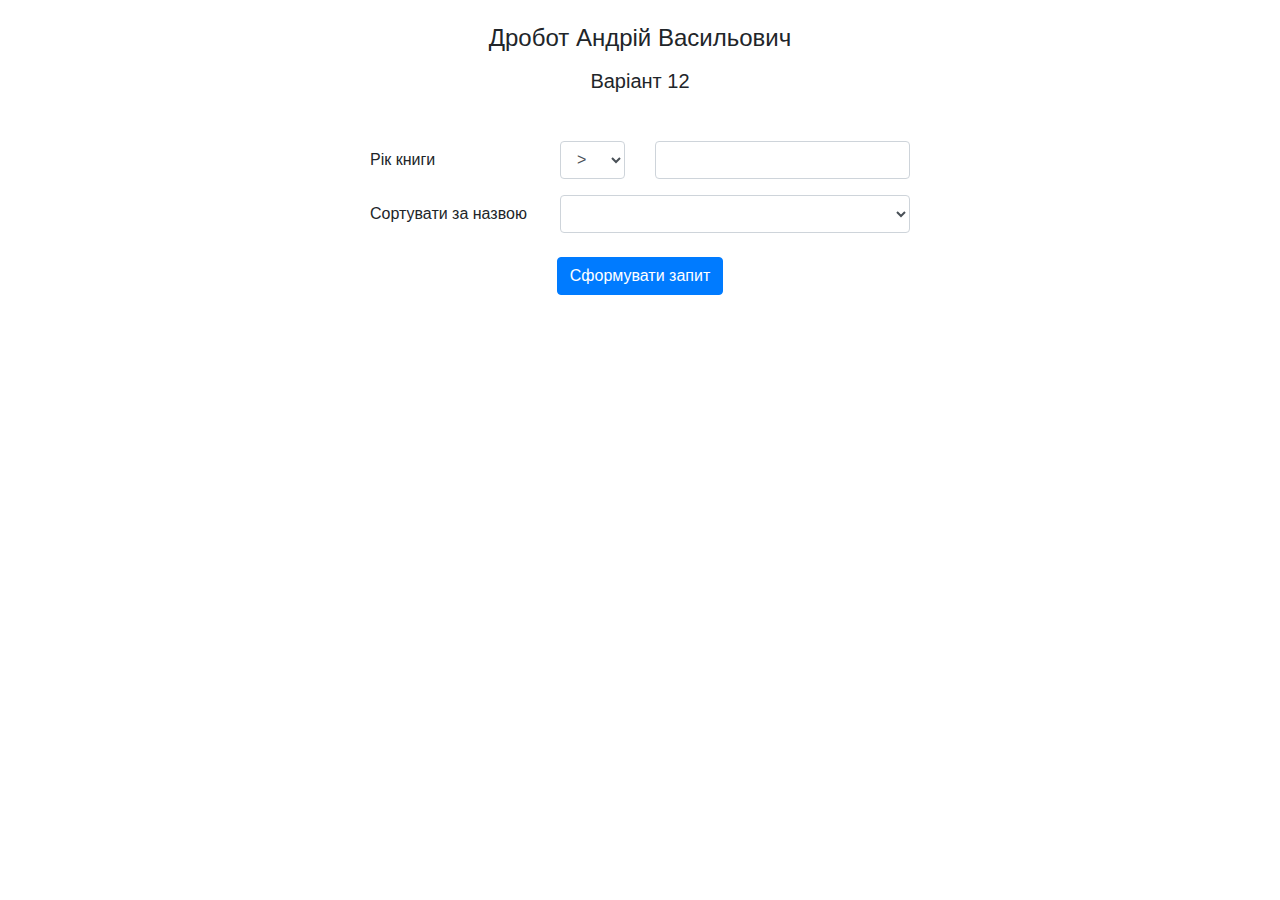
<file: Lab2/src/main/webapp/index.html>
<!DOCTYPE html>
<html lang="en">
<head>
    <meta charset="UTF-8">
    <title>Сформувати запит</title>
    <link rel="stylesheet" href="styles/bootstrap.min.css">
</head>
<body>
<h4 class="text-center mt-4">Дробот Андрій Васильович</h4>
<h5 class="text-center mt-3">Варіант 12</h5>
<form action="/books">
    <div class="container mt-5">
        <div class="form-group row justify-content-center">
            <label class="col-sm-2 col-form-label" for="year">
                Рік книги
            </label>
            <div class="col-sm-1">
                <select name="operator" class="form-control">
                    <option value=">" selected> > </option>
                    <option value="<"> < </option>
                </select>
            </div>
            <div class="col-sm-3">
                <input name="year" type="number" min="0" max="2022" class="form-control" id="year">
            </div>
        </div>
        <div class="form-group row justify-content-center">
            <label class="col-sm-2 col-form-label" for="sort">
                Сортувати за назвою
            </label>
            <div class="col-sm-4">
                <select name="order" class="form-control" id="sort">
                    <option selected></option>
                    <option value="asc">В алфавітному порядку</option>
                    <option value="desc">В оберененому порядку</option>
                </select>
            </div>
        </div>
        <div class="row justify-content-center mt-4">
            <input type="submit" value="Сформувати запит" class="btn btn-primary justify-content-center">
        </div>
    </div>
</form>
</body>
</html>
</file>
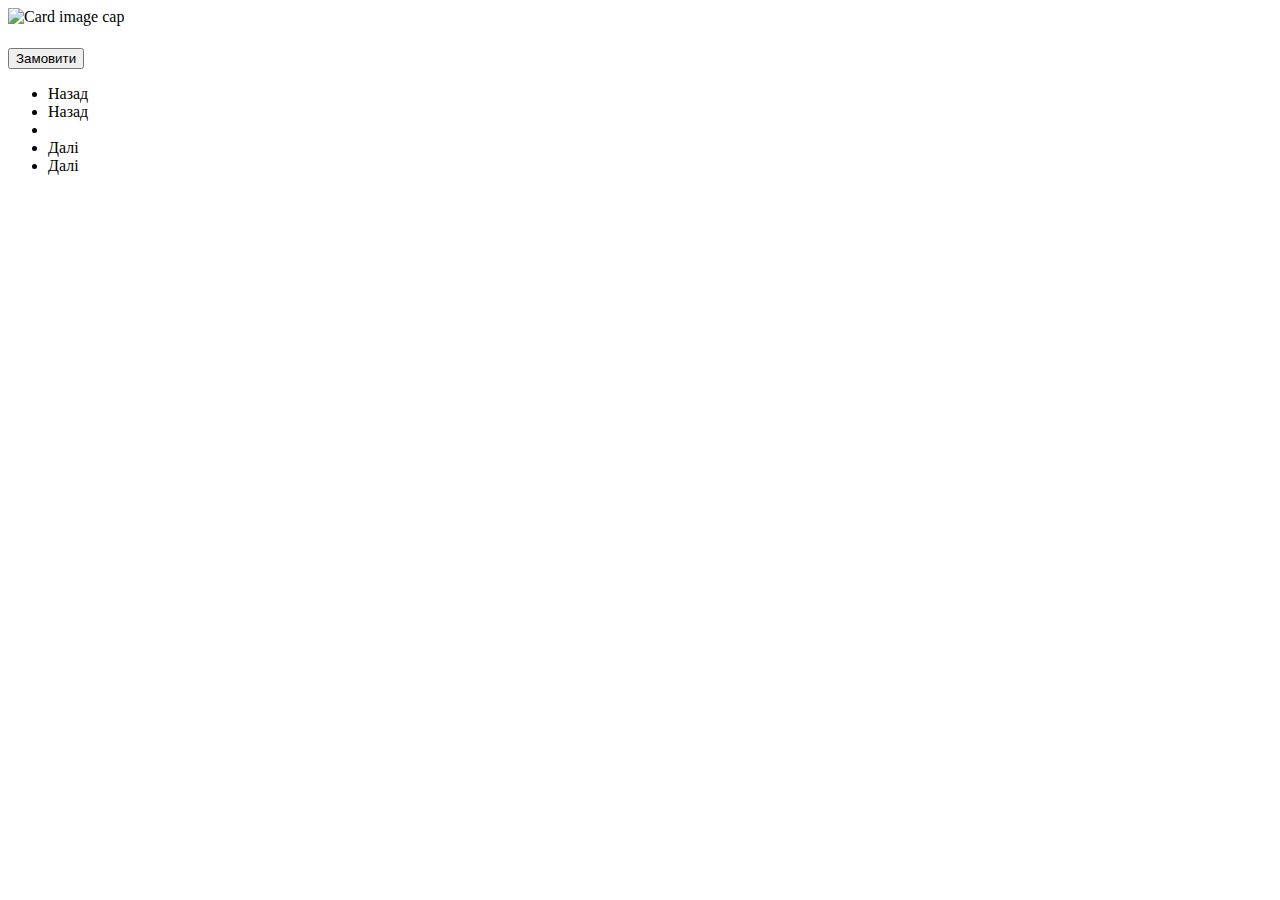
<file: Lab3/src/main/resources/templates/index.html>
<!DOCTYPE html>
<html xmlns:th="http://www.thymeleaf.org"
      xmlns:sec="http://www.thymeleaf.org/thymeleaf-extras-springsecurity3">
<head th:replace="fragments/head-section :: head (metaTitle='Головна сторінка')"></head>
<body>
<nav th:replace="fragments/header :: header"></nav>
<div class="container align-items-center">
    <div class="card mb-3 main-page-dish" th:each="dish, iStat : ${dishPage}">
        <img class="card-img-top" th:src="@{'/dish-photos/' + ${dish.photoPath}}" alt="Card image cap"
            width="890" height="190" style="object-fit: cover"
        >
        <div class="container">
            <div class="card-body text-info row justify-content-center align-self-center">
                <div class="col-8">
                    <h5 class="card-title" th:text="${dish.title}"></h5>
                    <p class="card-text" th:text="${dish.description}"></p>
                </div>
                <div class="col-4 align-self-center">
                    <form method="POST" th:action="@{/orders}" class="text-right" sec:authorize="hasAuthority('USER')">
                        <input type="hidden" name="dishId" th:value="${dish.id}">
                        <input type="submit" class="btn btn-outline-info mr-5" value="Замовити">
                    </form>
                </div>
            </div>
        </div>
    </div>
</div>
<nav th:if="${dishPage.totalPages > 0}" class="container align-items-center paginator">
    <ul class="pagination">
        <li th:if="${dishPage.number + 1 <=1}" class="page-item disabled">
            <span class="page-link">Назад</span>
        </li>
        <li th:if="${dishPage.number + 1>1}" class="page-item">
            <a class="page-link" th:href="@{/(size=${dishPage.size}, page=${dishPage.number})}">
                Назад
            </a>
        </li>
        <li th:each="pageNumber : ${pageNumbers}"
            th:class="'page-item ' + ${pageNumber == (dishPage.number + 1) ? 'active' : ''}">

            <a class="page-link"
               th:href="@{/(size=${dishPage.size}, page=${pageNumber})}"
               th:text="${pageNumber}">
            </a>
        </li>
        <li th:if="${(dishPage.number + 1) >= dishPage.totalPages}" class="page-item disabled">
            <span class="page-link">Далі</span>
        </li>
        <li th:if="${(dishPage.number + 1) < dishPage.totalPages}"
                th:class="'page-item'">
            <a class="page-link" th:href="@{/(size=${dishPage.size}, page=${dishPage.number + 2})}">
                Далі
            </a>
        </li>
    </ul>
</nav>
</body>
</html>
</file>
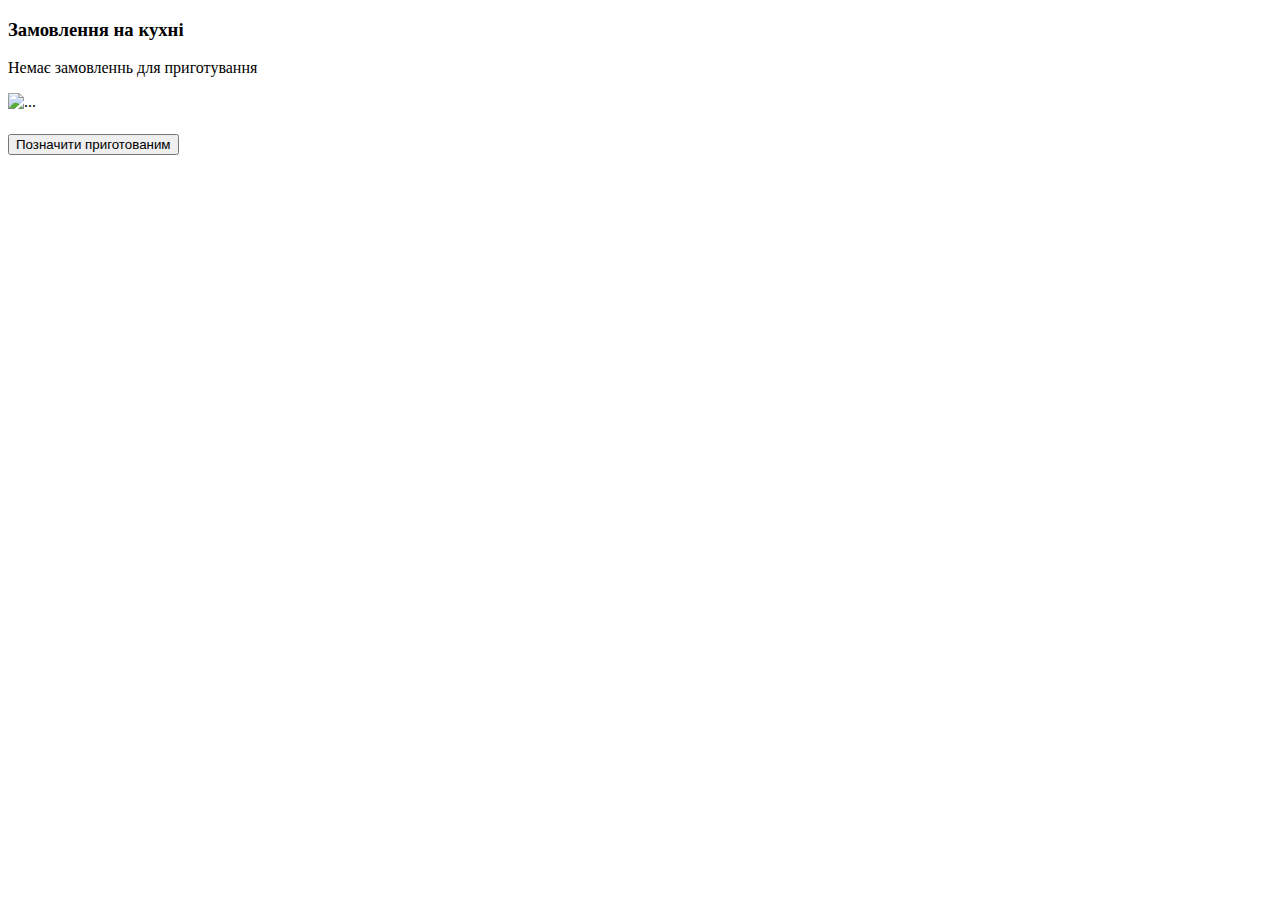
<file: Lab3/src/main/resources/templates/cook-orders.html>
<!DOCTYPE html>
<html xmlns:th="http://www.thymeleaf.org"
      lang="ua">
<head th:replace="fragments/head-section :: head (metaTitle='Замовлення на кухні')"></head>
<body>
<nav th:replace="fragments/header :: header"></nav>
<h3 class="text-center mt-3">Замовлення на кухні</h3>
<div class="container align-items-center">
    <p th:if="${orders == null || orders.isEmpty()}" class="text-center mt-5">Немає замовленнь для приготування</p>
    <div class="container d-flex flex-wrap mt-3 orders-container">
        <div class="card m-3" style="width: 20rem;" th:each="order : ${orders}">
            <img th:src="@{'/dish-photos/' + ${order.dishDto.photoPath}}" class="card-img-top" alt="...">
            <div class="card-body d-flex flex-column">
                <h5 class="card-title" th:text="${order.dishDto.title}"></h5>
                <div class="mt-auto">
                    <p class="card-text" th:text="${'Дата: ' + order.createdAt.replace('T', ' ')}"></p>
                    <p class="card-text" th:text="${order.userDto.firstName + ' ' + order.userDto.lastName}"></p>
                    <form method="post" th:action="@{'/orders/' + ${order.id}} + '/cook'">
                        <div class="text-center">
                            <input type="submit" class="btn btn-outline-primary" value="Позначити приготованим">
                        </div>
                    </form>
                </div>
            </div>
        </div>
    </div>
</div>
</body>
</html>
</file>
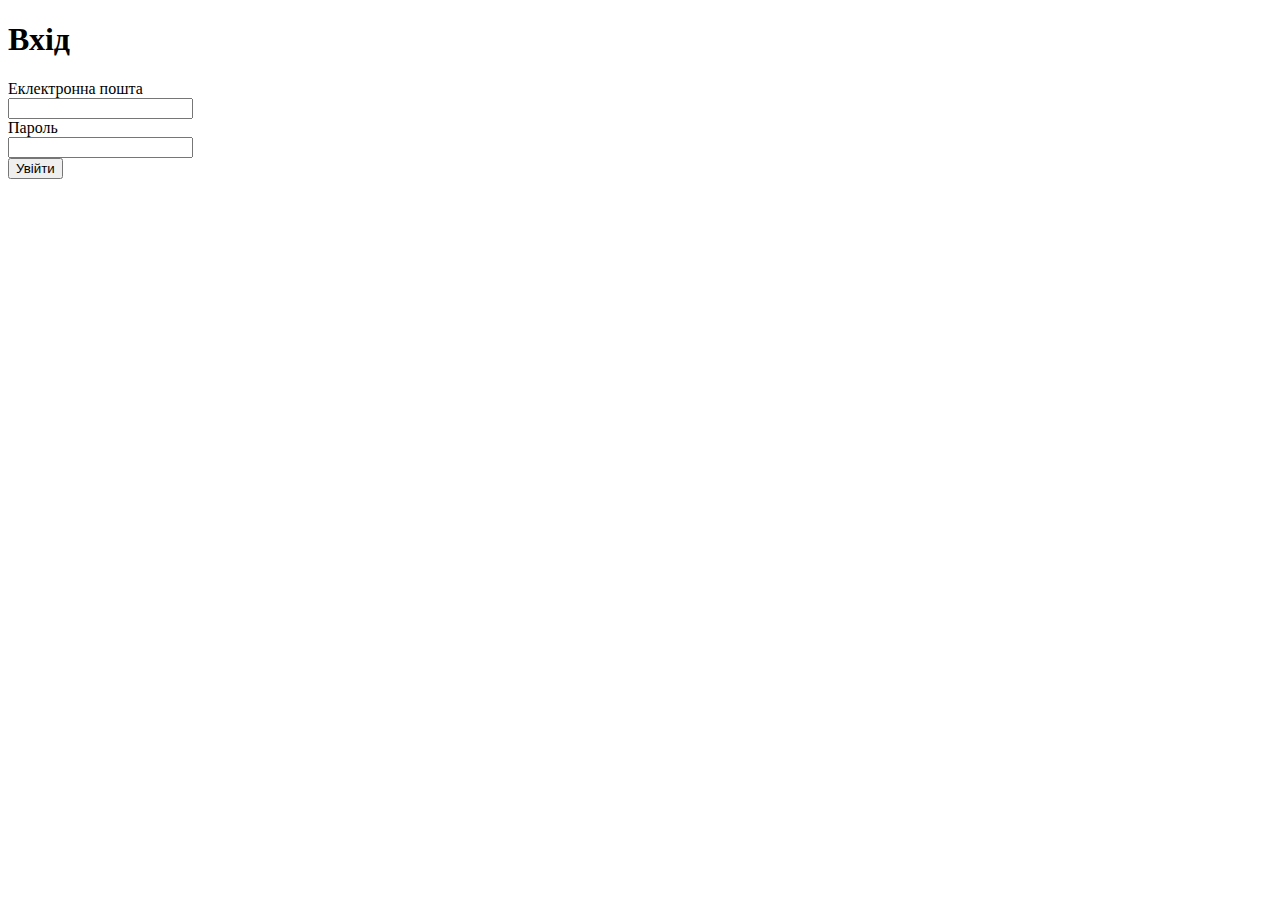
<file: Lab3/src/main/resources/templates/login.html>
<!DOCTYPE html>
<html xmlns:th="http://www.thymeleaf.org">
<head th:replace="fragments/head-section :: head (metaTitle='Вхід')"></head>
<body>
<nav th:replace="/fragments/header :: header"></nav>
<div class="container text-center mt-5">
    <h1 class="text-center">Вхід</h1>
    <form class="mt-5" th:action="@{/login}" method="post">
        <div class="form-group row justify-content-center">
            <label class="col-sm-2 col-form-label text-left">Еклектронна пошта</label>
            <div class="col-sm-3">
                <input type="email" class="form-control" name="username" id="email">
            </div>
        </div>
        <div class="form-group row justify-content-center">
            <label class="col-sm-2 col-form-label text-left">Пароль</label>
            <div class="col-sm-3">
                <input type="password" class="form-control" name="password" id="password">
            </div>
        </div>
        <div class="row justify-content-center mt-4">
            <input type="submit" value="Увійти" class="btn btn-primary justify-content-center">
        </div>
    </form>
</div>
</body>
</html>
</file>
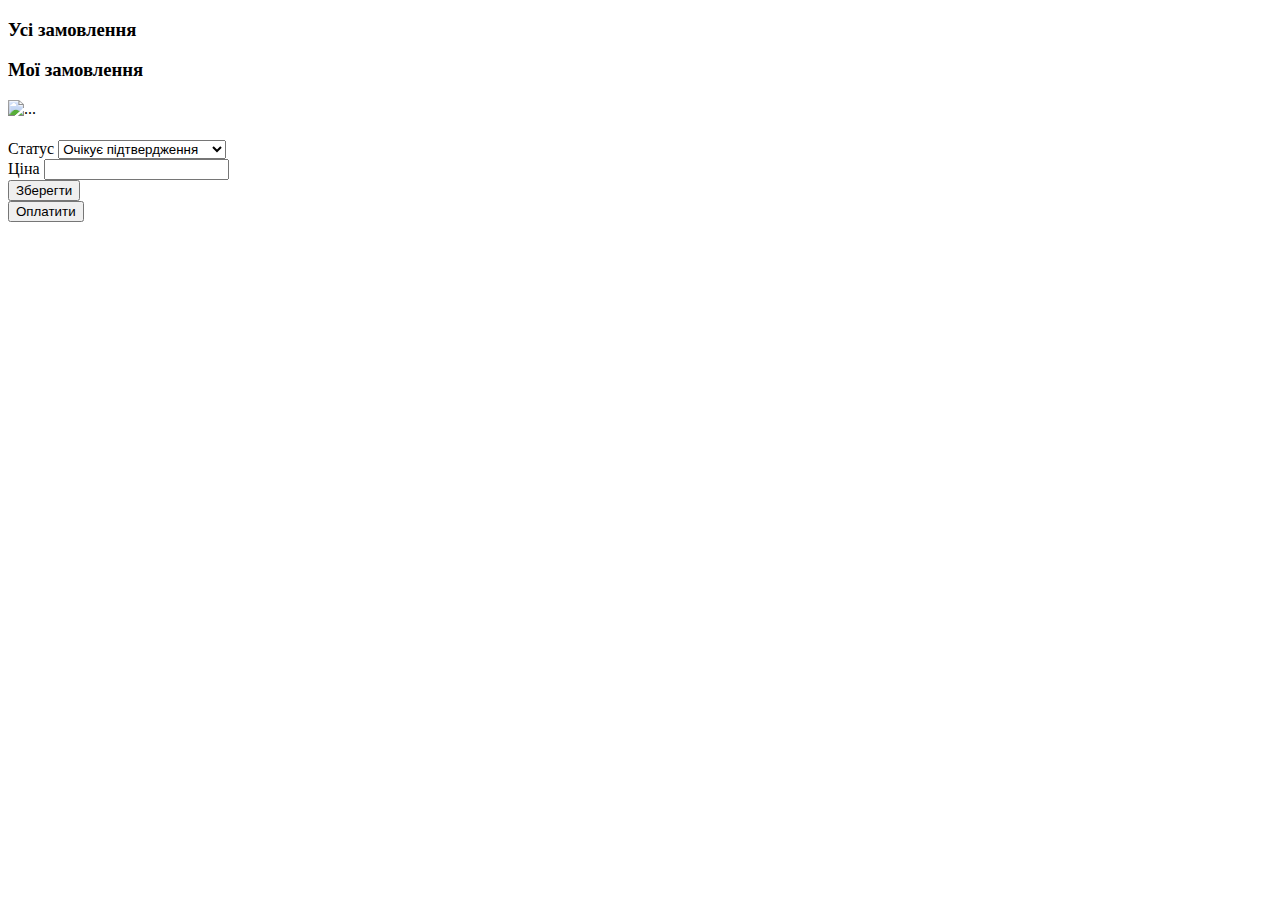
<file: Lab3/src/main/resources/templates/my-orders.html>
<!DOCTYPE html>
<html xmlns:th="http://www.thymeleaf.org"
      xmlns:sec="http://www.thymeleaf.org/thymeleaf-extras-springsecurity3"
      lang="ua">
<head th:replace="fragments/head-section :: head (metaTitle='Замовлення')"></head>
<body>
<nav th:replace="fragments/header :: header"></nav>
<h3 class="text-center mt-3" sec:authorize="hasAuthority('ADMINISTRATOR')">Усі замовлення</h3>
<h3 class="text-center mt-3" sec:authorize="hasAuthority('USER')">Мої замовлення</h3>
<div class="container align-items-center">
    <ul th:replace="fragments/order-tabs :: orderTabs (status=${status})"></ul>
    <div class="container d-flex flex-wrap mt-3 orders-container">
        <div class="card m-3" style="width: 20rem;" th:each="order : ${orders}">
            <img th:src="@{'/dish-photos/' + ${order.dishDto.photoPath}}" class="card-img-top" alt="...">
            <div class="card-body d-flex flex-column">
                <h5 class="card-title" th:text="${order.dishDto.title}"></h5>
                <div class="mt-auto">
                    <p class="card-text" th:text="${'Дата: ' + order.createdAt.replace('T', ' ')}"></p>
                    <p class="card-text"
                       sec:authorize="hasAuthority('ADMINISTRATOR')"
                       th:text="${order.userDto.firstName + ' ' + order.userDto.lastName}"></p>
                    <p class="card-text"
                       th:if="${order.status.name() == 'WAITING_PAYMENT' || order.status.name() == 'PAID'}"
                       th:text="'Ціна: ' + ${order.price} + ' грн.'">
                    </p>
                    <div sec:authorize="hasAuthority('ADMINISTRATOR')">
                        <form method="post" th:action="@{'/orders/' + ${order.id}}">
                            <div class="form-group d-flex align-items-center order-property-block">
                                <label>Статус</label>
                                <select name="status" class="form-control">
                                    <option value="WAITING_APPROVAL"
                                            th:selected="${order.status.name() == 'WAITING_APPROVAL'}">
                                        Очікує підтвердження
                                    </option>
                                    <option value="SENT_TO_KITCHEN"
                                            th:selected="${order.status.name() == 'SENT_TO_KITCHEN'}">
                                        В процесі приготування
                                    </option>
                                    <option value="COOKED" th:selected="${order.status.name() == 'COOKED'}">
                                        Приготовано
                                    </option>
                                    <option value="WAITING_PAYMENT"
                                            th:selected="${order.status.name() == 'WAITING_PAYMENT'}">
                                        Очікує оплати
                                    </option>
                                    <option value="PAID" th:selected="${order.status.name() == 'PAID'}">
                                        Оплачено
                                    </option>
                                </select>
                            </div>
                            <div class="form-group d-flex align-items-center order-property-block"
                                 th:if="${order.status.name() == 'COOKED'}">
                                <label>Ціна</label>
                                <input type="number" step="0.01" th:value="${order.price}" name="price"
                                       class="form-control">
                            </div>
                            <div class="text-center">
                                <input type="submit" class="btn btn-outline-primary" value="Зберегти">
                            </div>
                        </form>
                    </div>
                    <div sec:authorize="hasAuthority('USER')" th:if="${order.status.name() == 'WAITING_PAYMENT'}">
                        <form method="post" th:action="@{'/orders/' + ${order.id} + '/pay'}">
                            <div class="text-center">
                                <input type="submit" class="btn btn-outline-primary" value="Оплатити">
                            </div>
                        </form>
                    </div>
                </div>
            </div>
        </div>
    </div>
</div>
</body>
</html>
</file>
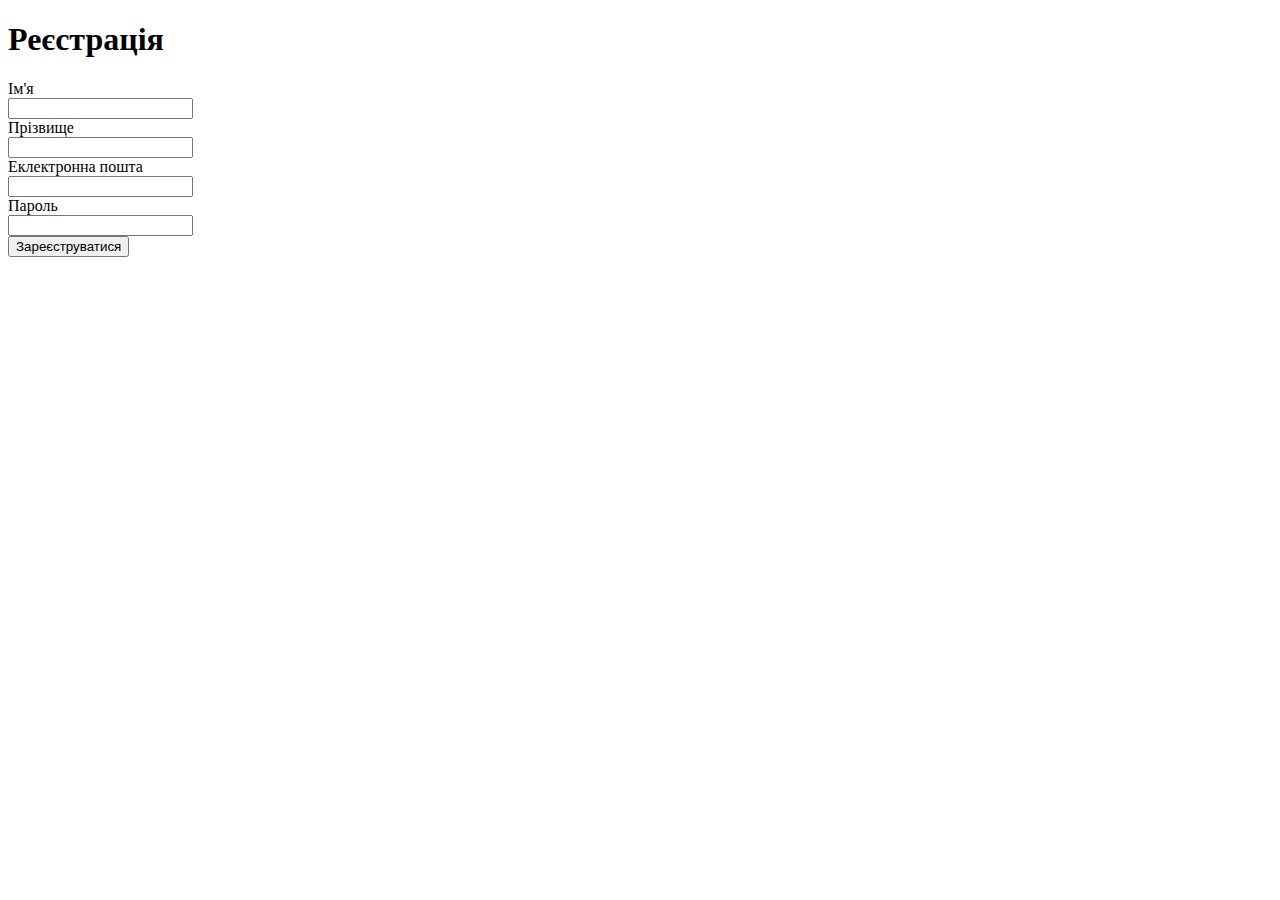
<file: Lab3/src/main/resources/templates/register.html>
<!DOCTYPE html>
<html xmlns:th="http://www.thymeleaf.org">
<head th:replace="fragments/head-section :: head (metaTitle='Реєстрація')"></head>
<body>
<nav th:replace="fragments/header :: header"></nav>
<div class="container text-center mt-5">
    <h1 class="text-center">Реєстрація</h1>
    <form class="mt-5" th:action="@{/register}" method="post" th:object="${user}">
        <div class="form-group row justify-content-center">
            <label class="col-sm-2 col-form-label text-left">Ім'я</label>
            <div class="col-sm-3">
                <input type="text" class="form-control" id="firstName" th:field="*{firstName}">
            </div>
        </div>
        <div class="form-group row justify-content-center">
            <label class="col-sm-2 col-form-label text-left">Прізвище</label>
            <div class="col-sm-3">
                <input type="text" class="form-control" id="lastName" th:field="*{lastName}">
            </div>
        </div>
        <div class="form-group row justify-content-center">
            <label class="col-sm-2 col-form-label text-left">Еклектронна пошта</label>
            <div class="col-sm-3">
                <input type="email" class="form-control" id="email" th:field="*{email}">
            </div>
        </div>
        <div class="form-group row justify-content-center">
            <label class="col-sm-2 col-form-label text-left">Пароль</label>
            <div class="col-sm-3">
                <input type="password" class="form-control" id="password" th:field="*{password}">
            </div>
        </div>
        <div class="row justify-content-center mt-4">
            <input type="submit" value="Зареєструватися" class="btn btn-primary justify-content-center">
        </div>
    </form>
</div>
</body>
</html>
</file>
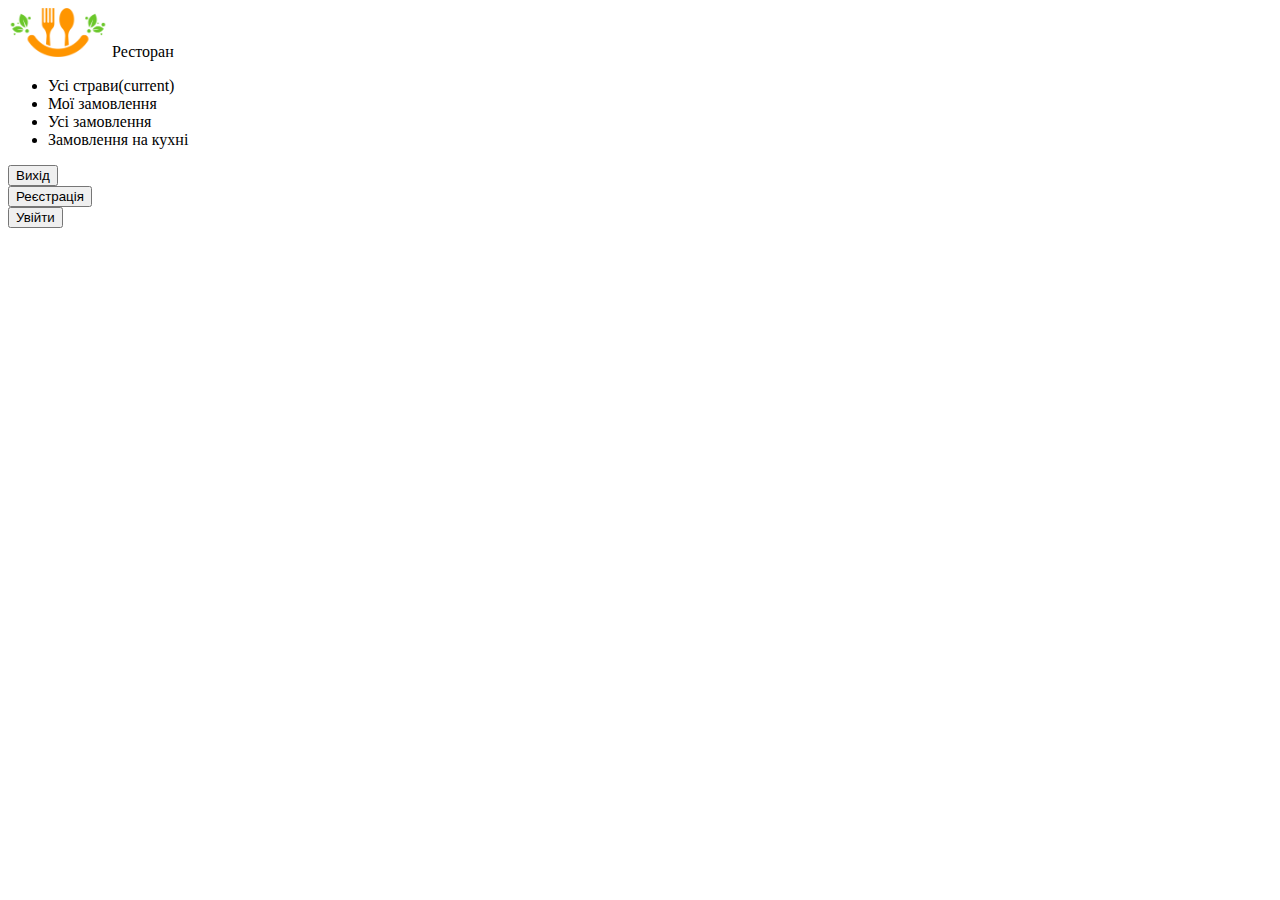
<file: Lab3/src/main/resources/templates/fragments/header.html>
<!DOCTYPE HTML>
<html xmlns:th="http://www.thymeleaf.org"
      xmlns:sec="http://www.thymeleaf.org/thymeleaf-extras-springsecurity3">
<body>
<nav th:fragment="header" class="navbar navbar-dark bg-primary navbar-expand-lg">
  <a class="navbar-brand" th:href="@{/}">
    <img th:src="@{images/logo.png}" width="100" alt="" src="../../static/images/logo.png"/>
    Ресторан
  </a>
  <div class="collapse navbar-collapse">
    <ul class="navbar-nav mr-auto mt-2 mt-lg-0">
      <li class="nav-item">
        <a class="nav-link" th:href="@{/}">Усі страви<span class="sr-only">(current)</span></a>
      </li>
      <li class="nav-item" sec:authorize="hasAuthority('USER')">
        <a class="nav-link" th:href="@{/my-orders}">Мої замовлення</a>
      </li>
      <li class="nav-item" sec:authorize="hasAuthority('ADMINISTRATOR')">
        <a class="nav-link" th:href="@{/orders}">Усі замовлення</a>
      </li>
      <li class="nav-item" sec:authorize="hasAuthority('COOK')">
        <a class="nav-link" th:href="@{/orders/cook}">Замовлення на кухні</a>
      </li>
    </ul>
    <form class="form-inline my-2 my-lg-0" sec:authorize="isAuthenticated()" th:action="@{/logout}" method="post">
      <button class="btn btn-outline-light my-2 my-sm-0" type="submit">Вихід</button>
    </form>

    <form class="form-inline my-2 my-lg-0 mr-2" sec:authorize="isAnonymous()" th:action="@{/register}" method="get">
      <button class="btn btn-outline-light my-2 my-sm-0" type="submit">Реєстрація</button>
    </form>
    <form class="form-inline my-2 my-lg-0" sec:authorize="isAnonymous()" th:action="@{/login}" method="get">
      <button class="btn btn-outline-light my-2 my-sm-0" type="submit">Увійти</button>
    </form>
  </div>
</nav>
</body>
</html>
</file>
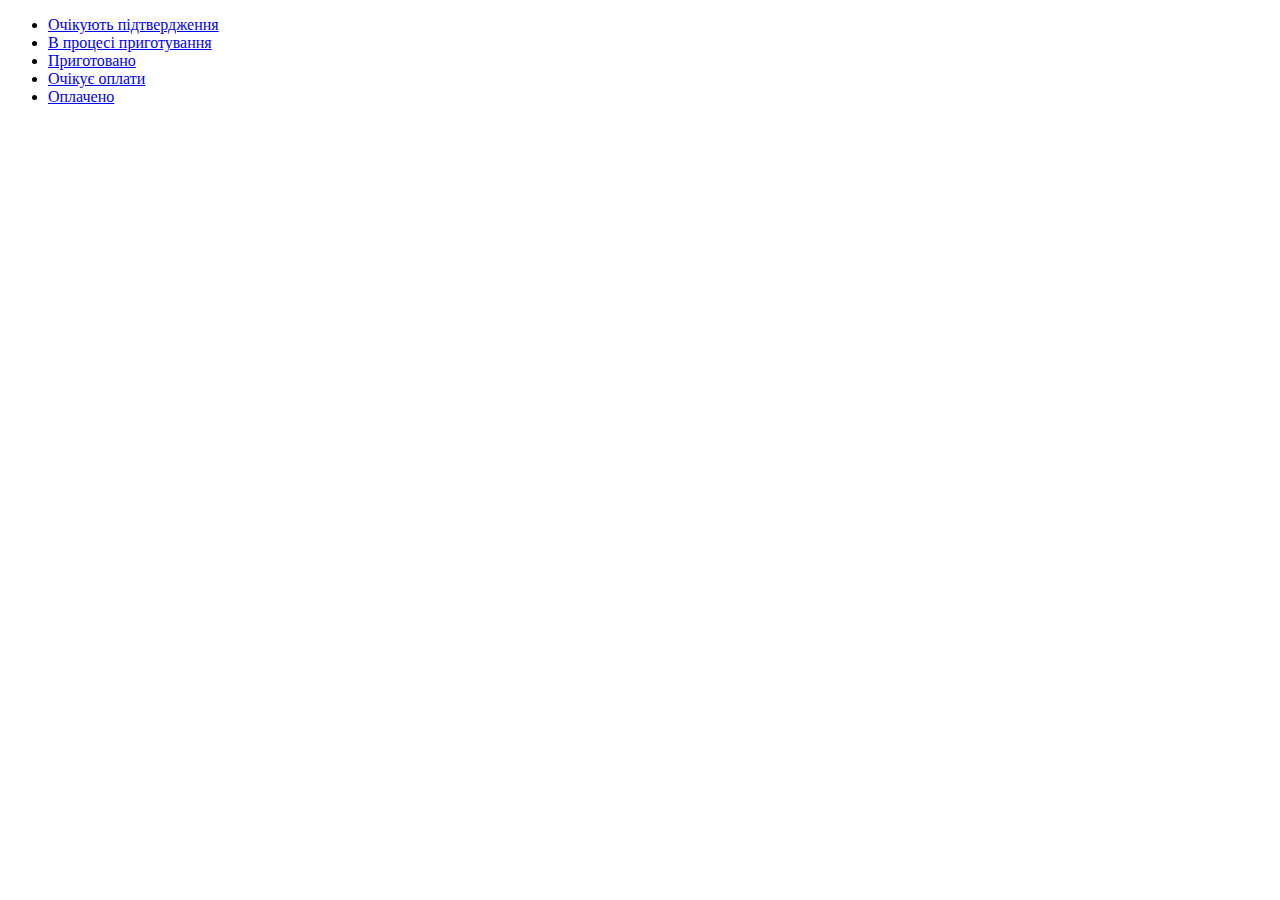
<file: Lab3/src/main/resources/templates/fragments/order-tabs.html>
<!DOCTYPE HTML>
<html xmlns:th="http://www.thymeleaf.org"
      xmlns:sec="http://www.thymeleaf.org/thymeleaf-extras-springsecurity3">
<body>
<ul th:fragment="orderTabs (status)" class="nav nav-pills nav-fill orders-tabs mt-4">
    <li class="nav-item">
        <a aria-current="page"
           th:class="'nav-link ' + ${status == 'WAITING_APPROVAL' ? 'active' : ''}"
           href="?status=WAITING_APPROVAL">
            Очікують підтвердження
        </a>
    </li>
    <li class="nav-item">
        <a th:class="'nav-link ' + ${status == 'SENT_TO_KITCHEN' ? 'active' : ''}"
           href="?status=SENT_TO_KITCHEN">
            В процесі приготування
        </a>
    </li>
    <li class="nav-item">
        <a th:class="'nav-link ' + ${status == 'COOKED' ? 'active' : ''}"
           href="?status=COOKED">
            Приготовано
        </a>
    </li>
    <li class="nav-item">
        <a th:class="'nav-link ' + ${status == 'WAITING_PAYMENT' ? 'active' : ''}"
           href="?status=WAITING_PAYMENT">
            Очікує оплати
        </a>
    </li>
    <li class="nav-item">
        <a th:class="'nav-link ' + ${status == 'PAID' ? 'active' : ''}"
           href="?status=PAID">
            Оплачено
        </a>
    </li>
</ul>
</body>
</html>
</file>
